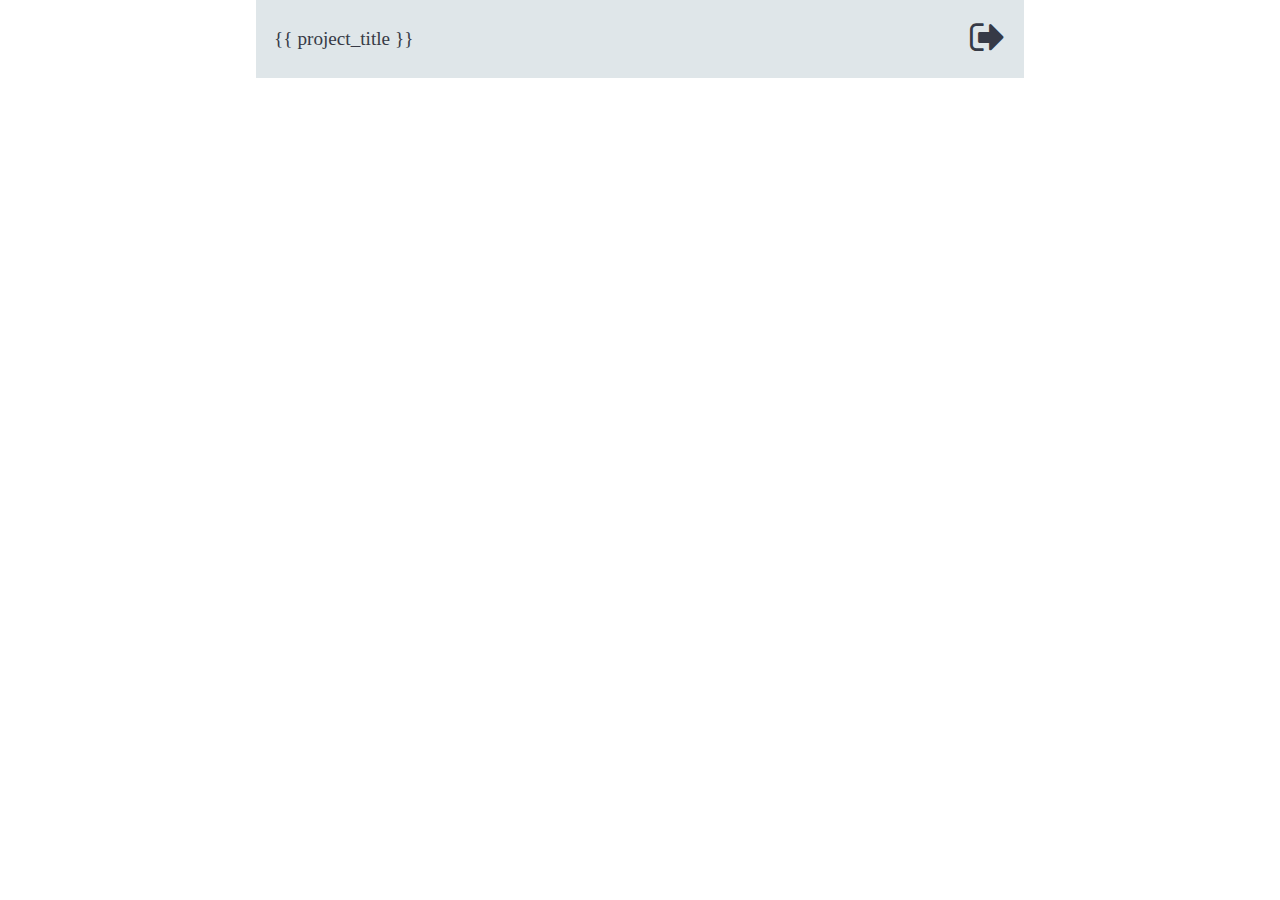
<file: templates/header-nav.html>
<!DOCTYPE html>
<html lang="fr">
<head>
	<meta charset="UTF-8">
	<meta name="viewport" content="width=device-width, user-scalable=no, initial-scale=1.0, maximum-scale=1.0, minimum-scale=1.0">
	<link rel="stylesheet" href="../fonts/css/font-awesome.css">
	<link rel="stylesheet" href="../css/style.css">
	<title>Dashboard Project</title>
</head>

<body>
	<header>
		<nav>
			<ul>
				<div>
					<li>
						<h1><a href="#" class="logo">{{ project_title }}</a></h1>
					</li>
				</div>
				<div>
					<li>
						<a  id="logout"  href="#"><i class="fa fa-sign-out fa-2x" aria-hidden="true"></i></a>
					</li>
				</div>

			</ul>
		</nav>
	</header>
</file>
<file: css/style.css>
/*CSS RESET*/
html, body, div, span, applet, object, iframe,
h1, h2, h3, h4, h5, h6, p, blockquote, pre,
a, abbr, acronym, address, big, cite, code,
del, dfn, em, img, ins, kbd, q, s, samp,
small, strike, strong, sub, sup, tt, var,
b, u, i, dl, dt, dd, ol, ul, li,
fieldset, form, label, legend,
table, caption, tbody, tfoot, thead, tr, th, td,
article, aside, canvas, details, embed,
figure, figcaption, footer, header, hgroup,
menu, nav, output, section, summary,
time, mark, audio, video {
  margin: 0;
  padding: 0;
  border: 0;
  font-size: 1rem;
  font: inherit;
  vertical-align: baseline;
}

article, aside, details, figcaption, figure, footer, header, hgroup, menu, nav, section {
  display: block;
}

table {
  border-collapse: collapse;
  border-spacing: 0;
}

ol, ul {
  list-style: none;
}

a, a:visited {
  text-decoration: none;
  color: #363a46;
}

/* COLORS */
/* FONTS */
/* CONTAINERS */
/* FLEX */
/* ELEMENTS */
header {
  display: flex;
  flex-direction: row;
  align-items: center;
  justify-content: center;
}
header nav {
  font-family: "FontAwesome", "sans-serif";
  font-size: 1.2rem;
  line-height: 1.5;
  color: #363a46;
  max-width: 1140px;
  width: 100%;
  padding-left: 0;
  padding-right: 0;
  margin-left: 20%;
  margin-right: 20%;
  background-color: #DFE6E9;
  padding: 1rem;
}
header nav ul {
  display: flex;
  flex-direction: row;
  justify-content: space-between;
  align-items: center;
  padding: 2px;
}

body {
  font-family: "FontAwesome", "sans-serif";
  font-size: 1.2rem;
  line-height: 1.5;
  color: #363a46;
}

main div {
  max-width: 1140px;
  width: 100%;
  padding-left: 0;
  padding-right: 0;
  margin-left: 20%;
  margin-right: 20%;
  background-color: #DFE6E9;
}

/*# sourceMappingURL=style.css.map */
</file>
